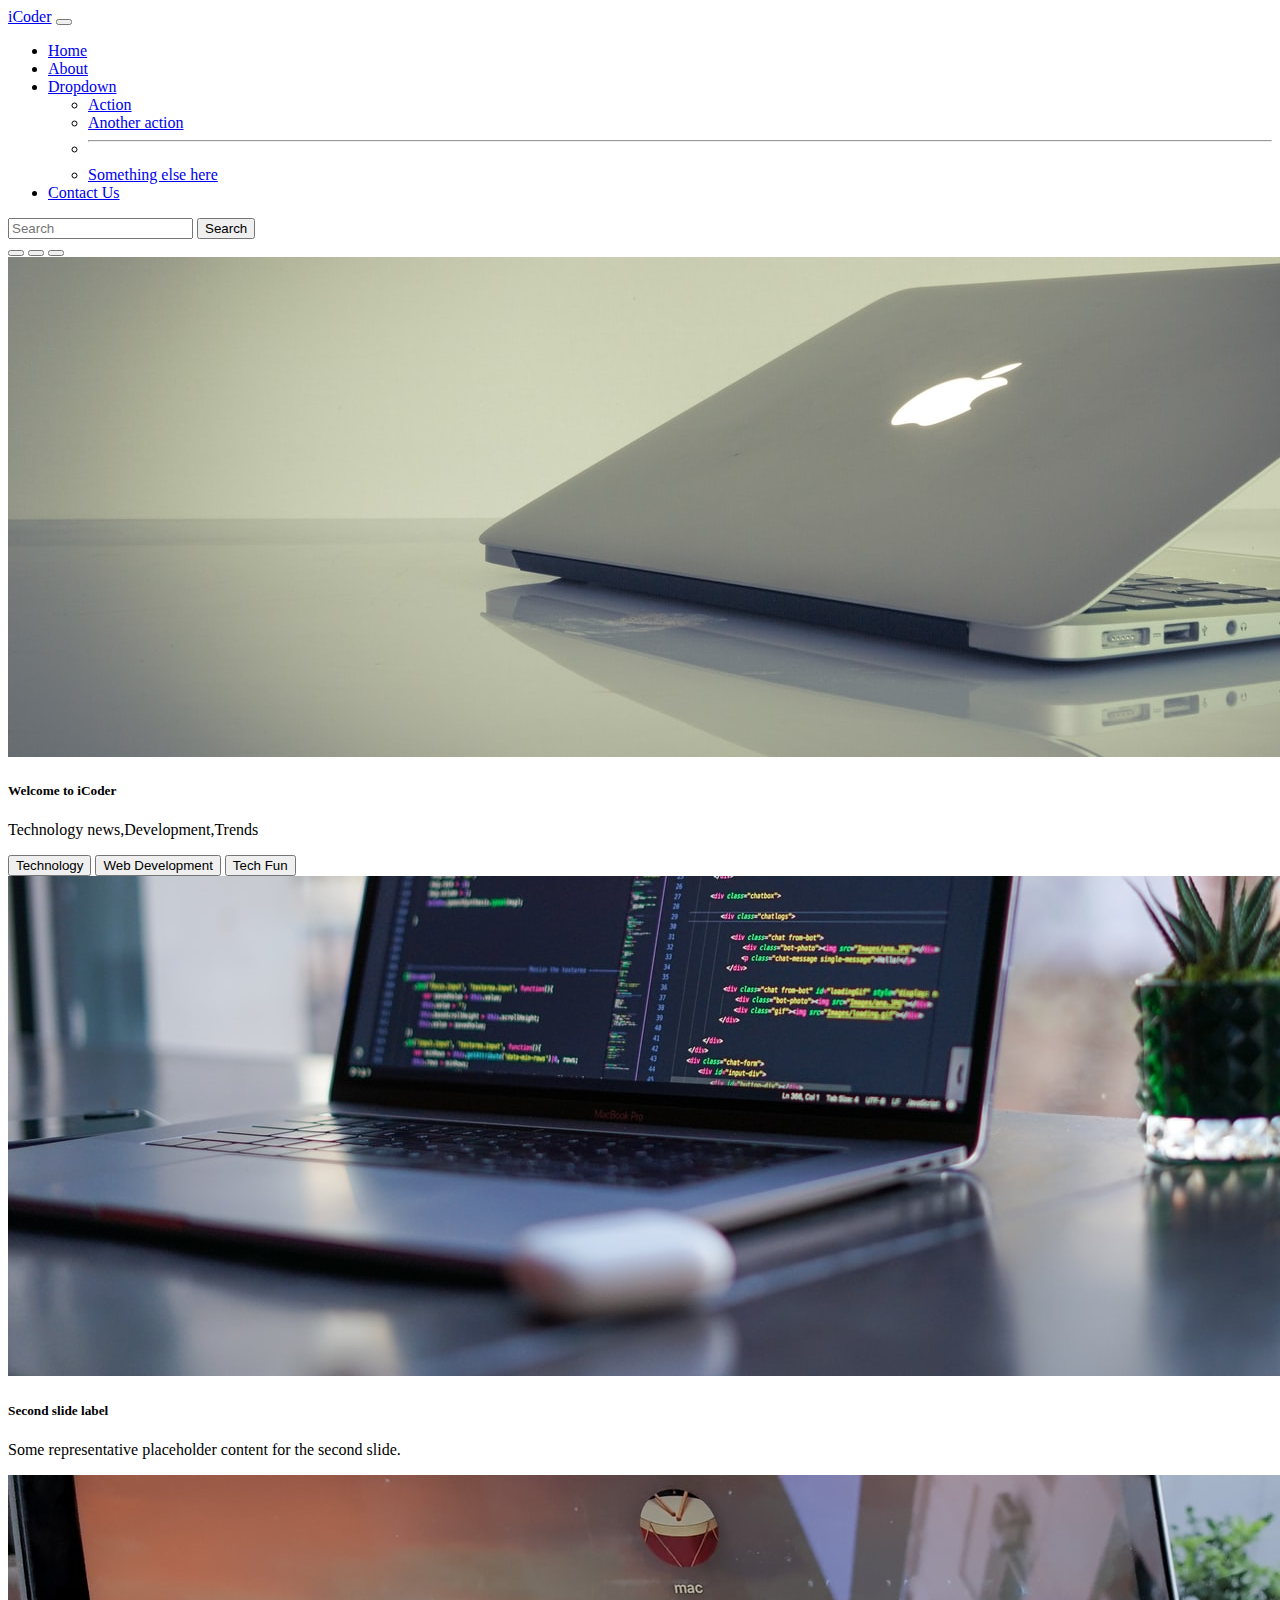
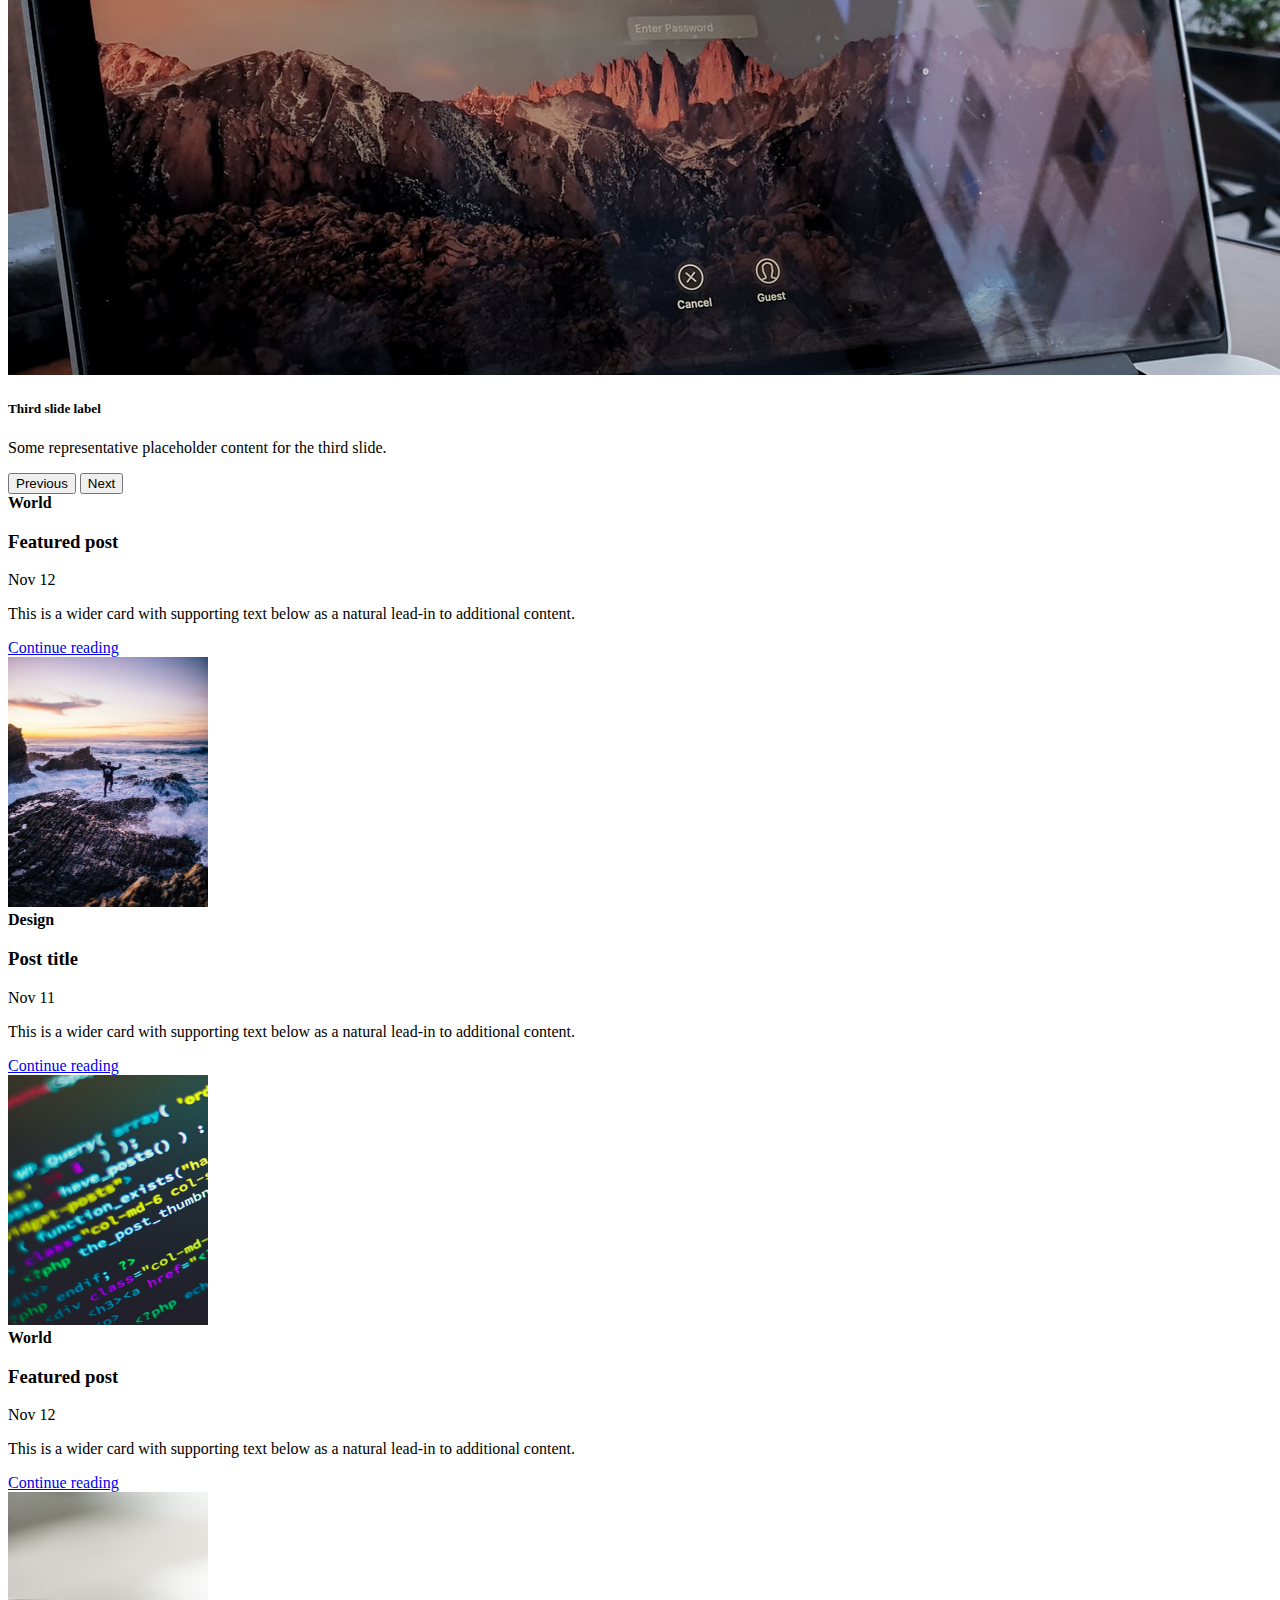
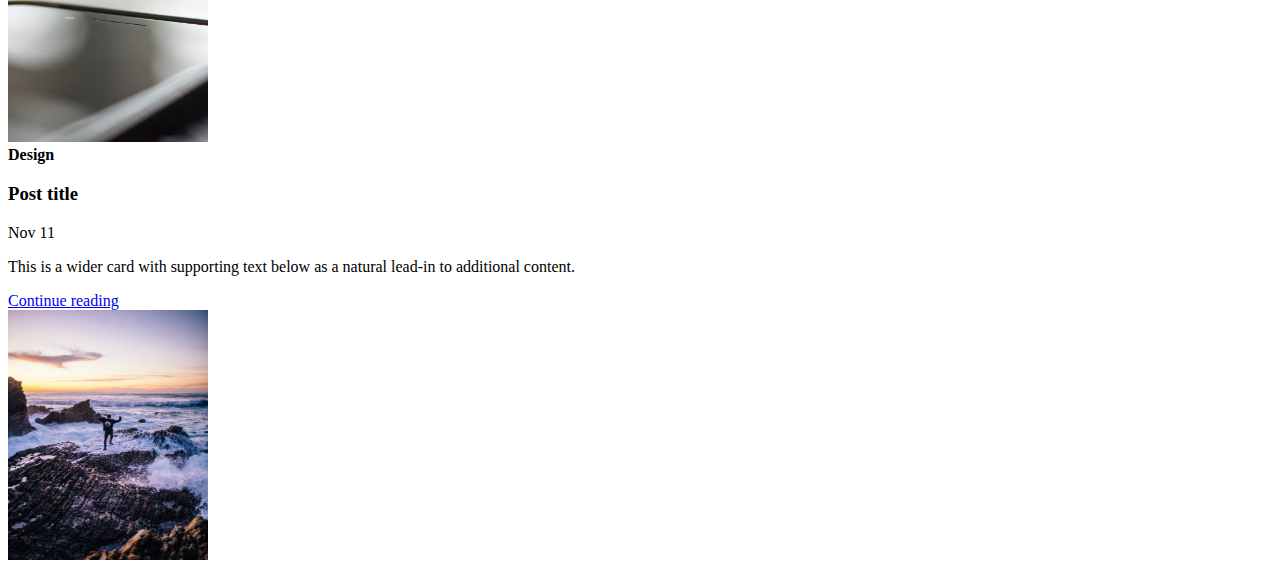
<file: index.html>
<!doctype html>
<html lang="en">

<head>
    <!-- Required meta tags -->
    <meta charset="utf-8">
    <meta name="viewport" content="width=device-width, initial-scale=1">

    <!-- Bootstrap CSS -->
    <link href="https://cdn.jsdelivr.net/npm/bootstrap@5.1.3/dist/css/bootstrap.min.css" rel="stylesheet" integrity="sha384-1BmE4kWBq78iYhFldvKuhfTAU6auU8tT94WrHftjDbrCEXSU1oBoqyl2QvZ6jIW3" crossorigin="anonymous">
    <script src="https://cdn.jsdelivr.net/npm/bootstrap@5.1.3/dist/js/bootstrap.bundle.min.js" integrity="sha384-ka7Sk0Gln4gmtz2MlQnikT1wXgYsOg+OMhuP+IlRH9sENBO0LRn5q+8nbTov4+1p" crossorigin="anonymous"></script>
    <title>iCoder - Heaven for programmers</title>
</head>

<body>
    <nav class="navbar navbar-expand-lg navbar-dark bg-dark">
        <div class="container-fluid">
            <a class="navbar-brand" href="index.html">iCoder</a>
            <button class="navbar-toggler" type="button" data-bs-toggle="collapse" data-bs-target="#navbarSupportedContent" aria-controls="navbarSupportedContent" aria-expanded="false" aria-label="Toggle navigation">
                <span class="navbar-toggler-icon"></span>
            </button>
            <div class="collapse navbar-collapse" id="navbarSupportedContent">
                <ul class="navbar-nav me-auto mb-2 mb-lg-0">
                    <li class="nav-item">
                        <a class="nav-link active" aria-current="page" href="index.html">Home</a>
                    </li>
                    <li class="nav-item">
                        <a class="nav-link" href="about.html">About</a>
                    </li>
                    <li class="nav-item dropdown">
                        <a class="nav-link dropdown-toggle" href="#" id="navbarDropdown" role="button" data-bs-toggle="dropdown" aria-expanded="false">
                            Dropdown
                        </a>
                        <ul class="dropdown-menu" aria-labelledby="navbarDropdown">
                            <li><a class="dropdown-item" href="#">Action</a></li>
                            <li><a class="dropdown-item" href="#">Another action</a></li>
                            <li>
                                <hr class="dropdown-divider">
                            </li>
                            <li><a class="dropdown-item" href="#">Something else here</a></li>
                        </ul>
                    </li>
                    <li class="nav-item">
                        <a class="nav-link" href="contact.html">Contact Us</a>
                    </li>

                </ul>
                <form class="d-flex">
                    <input class="form-control me-2" type="search" placeholder="Search" aria-label="Search">
                    <button class="btn btn-outline-success" type="submit">Search</button>
                </form>
            </div>
        </div>
    </nav>
    <div id="carouselExampleCaptions" class="carousel slide" data-bs-ride="carousel">
        <div class="carousel-indicators">
            <button type="button" data-bs-target="#carouselExampleCaptions" data-bs-slide-to="0" class="active" aria-current="true" aria-label="Slide 1"></button>
            <button type="button" data-bs-target="#carouselExampleCaptions" data-bs-slide-to="1" aria-label="Slide 2"></button>
            <button type="button" data-bs-target="#carouselExampleCaptions" data-bs-slide-to="2" aria-label="Slide 3"></button>
        </div>
        <div class="carousel-inner">
            <div class="carousel-item active">
                <img src="1.jpg" class="d-block w-100" alt="...">
                <div class="carousel-caption d-none d-md-block">
                    <h5>Welcome to iCoder</h5>
                    <p>Technology news,Development,Trends</p>
                    <button class="btn btn-danger">Technology</button>
                    <button class="btn btn-primary">Web Development</button>
                    <button class="btn btn-success">Tech Fun</button>
                </div>
            </div>
            <div class="carousel-item">
                <img src="2.jpg" class="d-block w-100" alt="...">
                <div class="carousel-caption d-none d-md-block">
                    <h5>Second slide label</h5>
                    <p>Some representative placeholder content for the second slide.</p>
                </div>
            </div>
            <div class="carousel-item">
                <img src="3.jpg" class="d-block w-100" alt="...">
                <div class="carousel-caption d-none d-md-block">
                    <h5>Third slide label</h5>
                    <p>Some representative placeholder content for the third slide.</p>
                </div>
            </div>
        </div>
        <button class="carousel-control-prev" type="button" data-bs-target="#carouselExampleCaptions" data-bs-slide="prev">
            <span class="carousel-control-prev-icon" aria-hidden="true"></span>
            <span class="visually-hidden">Previous</span>
        </button>
        <button class="carousel-control-next" type="button" data-bs-target="#carouselExampleCaptions" data-bs-slide="next">
            <span class="carousel-control-next-icon" aria-hidden="true"></span>
            <span class="visually-hidden">Next</span>
        </button>
    </div>
    <div class="container my-3">
        <div class="row mb-2">
            <div class="col-md-6">
                <div class="row g-0 border rounded overflow-hidden flex-md-row mb-4 shadow-sm h-md-250 position-relative">
                    <div class="col p-4 d-flex flex-column position-static">
                        <strong class="d-inline-block mb-2 text-primary">World</strong>
                        <h3 class="mb-0">Featured post</h3>
                        <div class="mb-1 text-muted">Nov 12</div>
                        <p class="card-text mb-auto">This is a wider card with supporting text below as a natural lead-in to additional content.</p>
                        <a href="#" class="stretched-link">Continue reading</a>
                    </div>
                    <div class="col-auto d-none d-lg-block">
                        <img class="bd-placeholder-img" width="200" height="250" src="thumb1.jpg" alt="">

                    </div>
                </div>
            </div>
            <div class="col-md-6">
                <div class="row g-0 border rounded overflow-hidden flex-md-row mb-4 shadow-sm h-md-250 position-relative">
                    <div class="col p-4 d-flex flex-column position-static">
                        <strong class="d-inline-block mb-2 text-success">Design</strong>
                        <h3 class="mb-0">Post title</h3>
                        <div class="mb-1 text-muted">Nov 11</div>
                        <p class="mb-auto">This is a wider card with supporting text below as a natural lead-in to additional content.
                        </p>
                        <a href="#" class="stretched-link">Continue reading</a>
                    </div>
                    <div class="col-auto d-none d-lg-block">
                        <img class="bd-placeholder-img" width="200" height="250" src="thumb2.jpg" alt="">

                    </div>
                </div>
            </div>
        </div>
        <div class="row mb-2">
            <div class="col-md-6">
                <div class="row g-0 border rounded overflow-hidden flex-md-row mb-4 shadow-sm h-md-250 position-relative">
                    <div class="col p-4 d-flex flex-column position-static">
                        <strong class="d-inline-block mb-2 text-primary">World</strong>
                        <h3 class="mb-0">Featured post</h3>
                        <div class="mb-1 text-muted">Nov 12</div>
                        <p class="card-text mb-auto">This is a wider card with supporting text below as a natural lead-in to additional content.</p>
                        <a href="#" class="stretched-link">Continue reading</a>
                    </div>
                    <div class="col-auto d-none d-lg-block">
                        <img class="bd-placeholder-img" width="200" height="250" src="thumb3.jpg" alt="">

                    </div>
                </div>
            </div>
            <div class="col-md-6">
                <div class="row g-0 border rounded overflow-hidden flex-md-row mb-4 shadow-sm h-md-250 position-relative">
                    <div class="col p-4 d-flex flex-column position-static">
                        <strong class="d-inline-block mb-2 text-success">Design</strong>
                        <h3 class="mb-0">Post title</h3>
                        <div class="mb-1 text-muted">Nov 11</div>
                        <p class="mb-auto">This is a wider card with supporting text below as a natural lead-in to additional content.
                        </p>
                        <a href="#" class="stretched-link">Continue reading</a>
                    </div>
                    <div class="col-auto d-none d-lg-block">
                        <img class="bd-placeholder-img" width="200" height="250" src="thumb1.jpg" alt="">

                    </div>
                </div>
            </div>
        </div>
    </div>
</body>

</html>
</file>
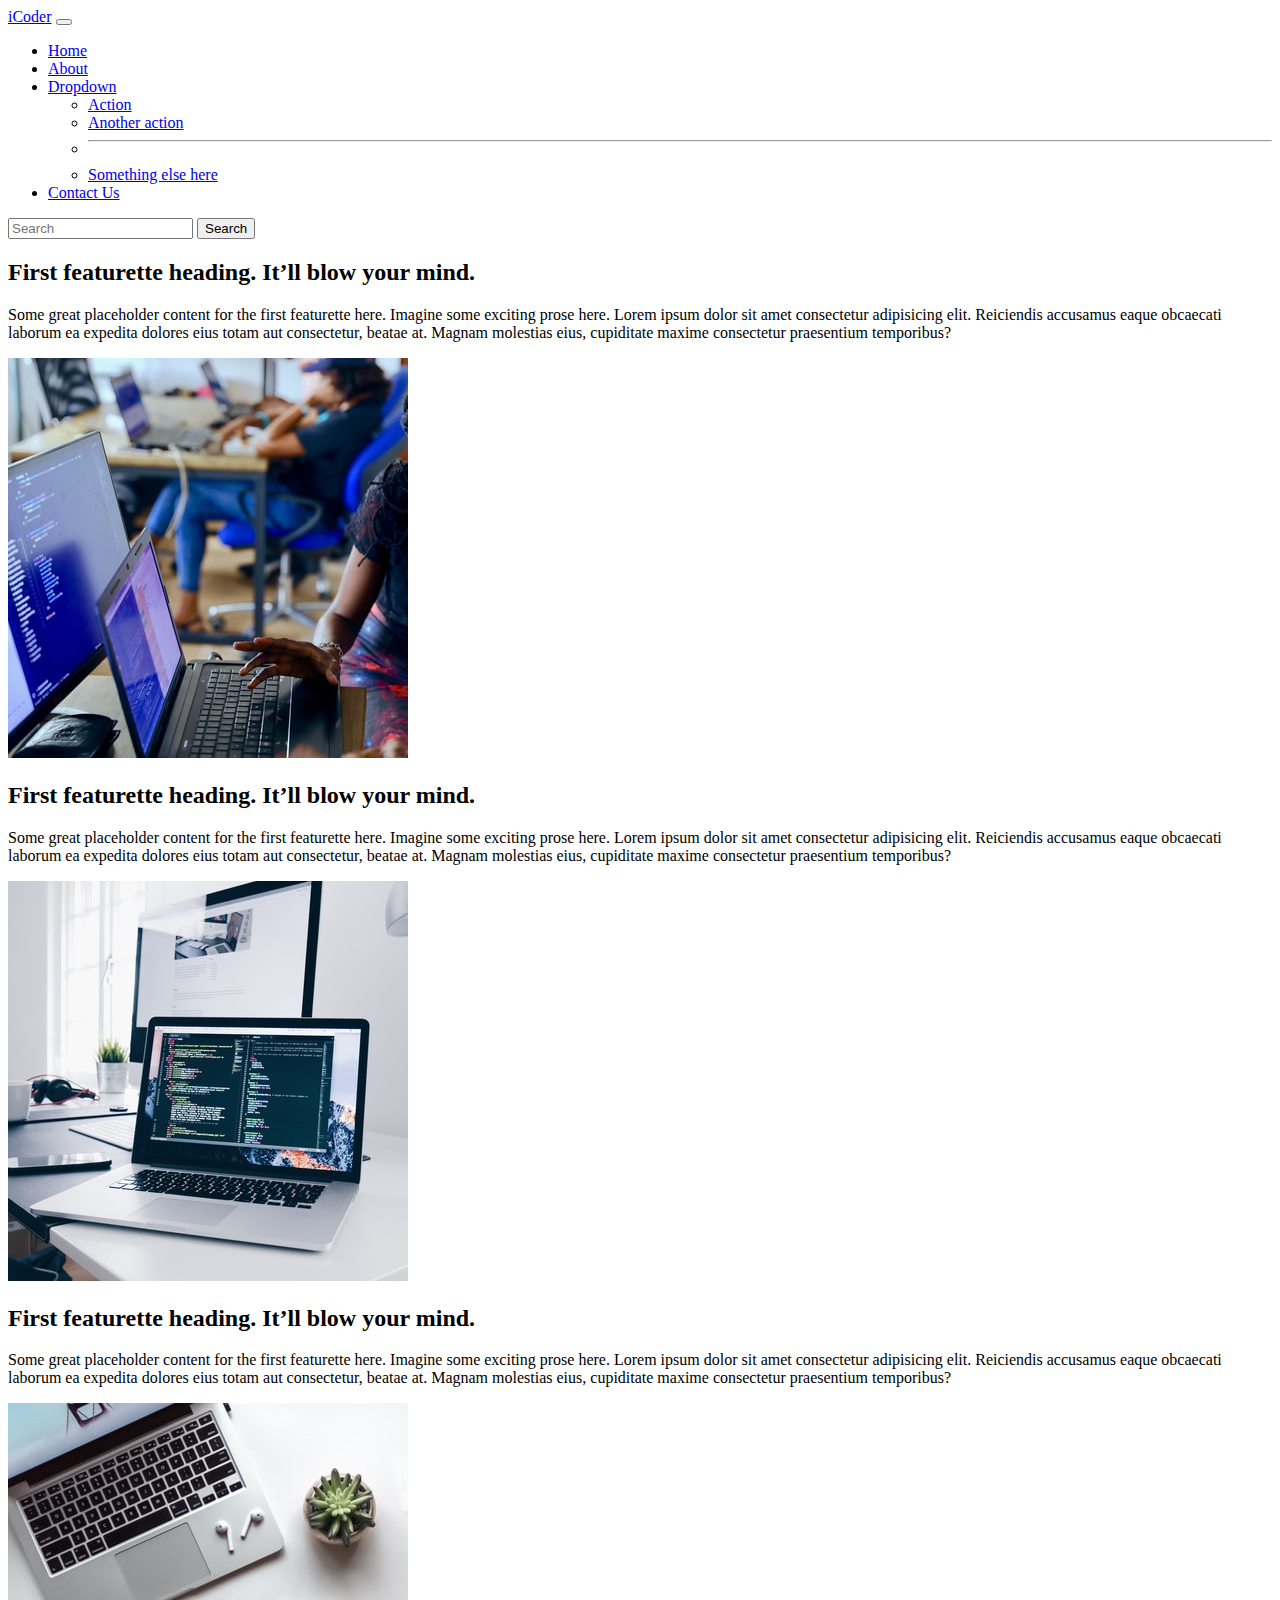
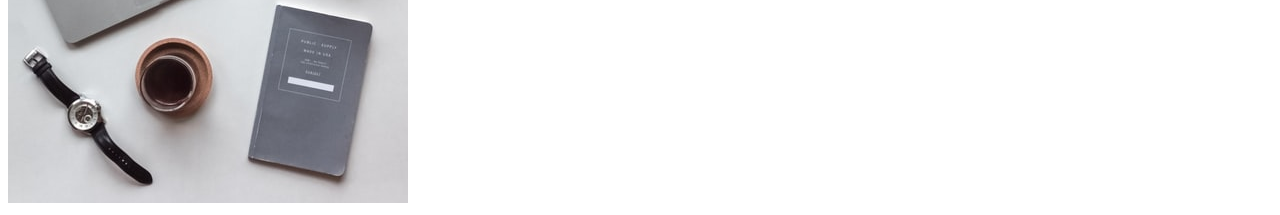
<file: about.html>
<!doctype html>
<html lang="en">

<head>
    <!-- Required meta tags -->
    <meta charset="utf-8">
    <meta name="viewport" content="width=device-width, initial-scale=1">

    <!-- Bootstrap CSS -->
    <link href="https://cdn.jsdelivr.net/npm/bootstrap@5.1.3/dist/css/bootstrap.min.css" rel="stylesheet" integrity="sha384-1BmE4kWBq78iYhFldvKuhfTAU6auU8tT94WrHftjDbrCEXSU1oBoqyl2QvZ6jIW3" crossorigin="anonymous">
    <script src="https://cdn.jsdelivr.net/npm/bootstrap@5.1.3/dist/js/bootstrap.bundle.min.js" integrity="sha384-ka7Sk0Gln4gmtz2MlQnikT1wXgYsOg+OMhuP+IlRH9sENBO0LRn5q+8nbTov4+1p" crossorigin="anonymous"></script>
    <title>iCoder - Heaven for programmers</title>
</head>

<body>
    <nav class="navbar navbar-expand-lg navbar-dark bg-dark">
        <div class="container-fluid">
            <a class="navbar-brand" href="index.html">iCoder</a>
            <button class="navbar-toggler" type="button" data-bs-toggle="collapse" data-bs-target="#navbarSupportedContent" aria-controls="navbarSupportedContent" aria-expanded="false" aria-label="Toggle navigation">
                <span class="navbar-toggler-icon"></span>
            </button>
            <div class="collapse navbar-collapse" id="navbarSupportedContent">
                <ul class="navbar-nav me-auto mb-2 mb-lg-0">
                    <li class="nav-item">
                        <a class="nav-link active" aria-current="page" href="index.html">Home</a>
                    </li>
                    <li class="nav-item">
                        <a class="nav-link" href="./about.html">About</a>
                    </li>
                    <li class="nav-item dropdown">
                        <a class="nav-link dropdown-toggle" href="#" id="navbarDropdown" role="button" data-bs-toggle="dropdown" aria-expanded="false">
                            Dropdown
                        </a>
                        <ul class="dropdown-menu" aria-labelledby="navbarDropdown">
                            <li><a class="dropdown-item" href="#">Action</a></li>
                            <li><a class="dropdown-item" href="#">Another action</a></li>
                            <li>
                                <hr class="dropdown-divider">
                            </li>
                            <li><a class="dropdown-item" href="#">Something else here</a></li>
                        </ul>
                    </li>
                    <li class="nav-item">
                        <a class="nav-link" href="./contact.html">Contact Us</a>
                    </li>
                </ul>
                <form class="d-flex">
                    <input class="form-control me-2" type="search" placeholder="Search" aria-label="Search">
                    <button class="btn btn-outline-success" type="submit">Search</button>
                </form>
            </div>
        </div>
    </nav>
    <div class="container my-4">
        <div class="row featurette d-flex justify-content-center align-items-center">
            <div class="col-md-7">
                <h2 class="featurette-heading">First featurette heading. <span class="text-muted">It’ll blow your
                        mind.</span>
                </h2>
                <p class="lead">Some great placeholder content for the first featurette here. Imagine some exciting prose here. Lorem ipsum dolor sit amet consectetur adipisicing elit. Reiciendis accusamus eaque obcaecati laborum ea expedita dolores eius totam aut consectetur,
                    beatae at. Magnam molestias eius, cupiditate maxime consectetur praesentium temporibus?
                </p>
            </div>
            <div class="col-md-5">
                <img src="about-1.jpg" alt="">

            </div>
        </div>

        <div class="row featurette d-flex justify-content-center align-items-center">
            <div class="col-md-7 order-md-2">
                <h2 class="featurette-heading">First featurette heading. <span class="text-muted">It’ll blow your
                        mind.</span>
                </h2>
                <p class="lead">Some great placeholder content for the first featurette here. Imagine some exciting prose here. Lorem ipsum dolor sit amet consectetur adipisicing elit. Reiciendis accusamus eaque obcaecati laborum ea expedita dolores eius totam aut consectetur,
                    beatae at. Magnam molestias eius, cupiditate maxime consectetur praesentium temporibus?
                </p>
            </div>
            <div class="col-md-5 order-md-1">
                <img src="about-2.jpg" alt="">

            </div>
        </div>

        <div class="row featurette d-flex justify-content-center align-items-center">
            <div class="col-md-7">
                <h2 class="featurette-heading">First featurette heading. <span class="text-muted">It’ll blow your
                        mind.</span>
                </h2>
                <p class="lead">Some great placeholder content for the first featurette here. Imagine some exciting prose here. Lorem ipsum dolor sit amet consectetur adipisicing elit. Reiciendis accusamus eaque obcaecati laborum ea expedita dolores eius totam aut consectetur,
                    beatae at. Magnam molestias eius, cupiditate maxime consectetur praesentium temporibus?
                </p>
            </div>
            <div class="col-md-5">
                <img src="about-3.jpg" alt="">

            </div>
        </div>
    </div>

</body>

</html>
</file>
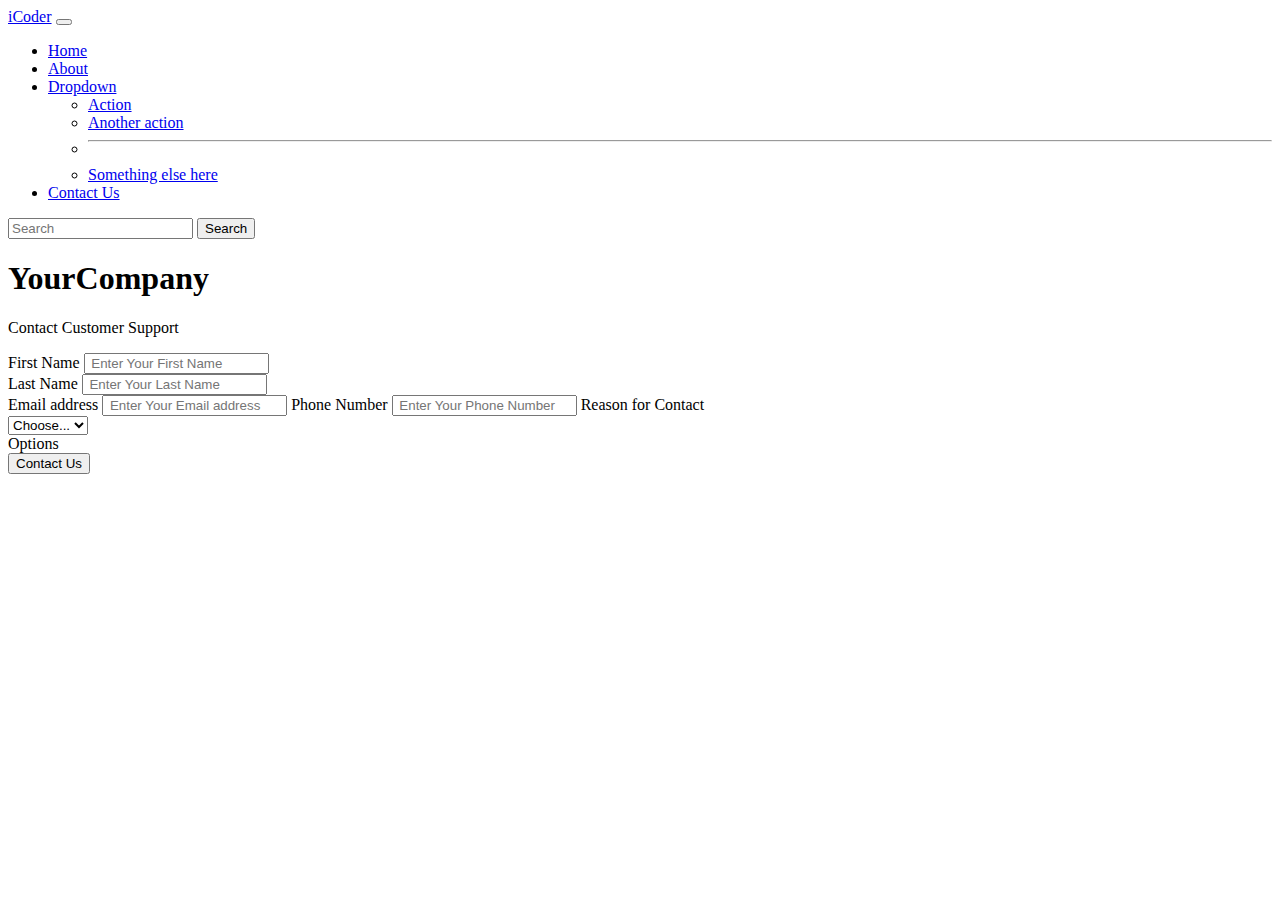
<file: contact.html>
<!doctype html>
<html lang="en">

<head>
    <!-- Required meta tags -->
    <meta charset="utf-8">
    <meta name="viewport" content="width=device-width, initial-scale=1">

    <!-- Bootstrap CSS -->
    <link href="https://cdn.jsdelivr.net/npm/bootstrap@5.1.3/dist/css/bootstrap.min.css" rel="stylesheet" integrity="sha384-1BmE4kWBq78iYhFldvKuhfTAU6auU8tT94WrHftjDbrCEXSU1oBoqyl2QvZ6jIW3" crossorigin="anonymous">
    <script src="https://cdn.jsdelivr.net/npm/bootstrap@5.1.3/dist/js/bootstrap.bundle.min.js" integrity="sha384-ka7Sk0Gln4gmtz2MlQnikT1wXgYsOg+OMhuP+IlRH9sENBO0LRn5q+8nbTov4+1p" crossorigin="anonymous"></script>
    <title>iCoder-Heaven for programmers</title>
</head>

<body>
    <nav class="navbar navbar-expand-lg navbar-dark bg-dark">
        <div class="container-fluid">
            <a class="navbar-brand" href="index.html">iCoder</a>
            <button class="navbar-toggler" type="button" data-bs-toggle="collapse" data-bs-target="#navbarSupportedContent" aria-controls="navbarSupportedContent" aria-expanded="false" aria-label="Toggle navigation">
                <span class="navbar-toggler-icon"></span>
            </button>
            <div class="collapse navbar-collapse" id="navbarSupportedContent">
                <ul class="navbar-nav me-auto mb-2 mb-lg-0">
                    <li class="nav-item">
                        <a class="nav-link active" aria-current="page" href="index.html">Home</a>
                    </li>
                    <li class="nav-item">
                        <a class="nav-link" href="./about.html">About</a>
                    </li>
                    <li class="nav-item dropdown">
                        <a class="nav-link dropdown-toggle" href="#" id="navbarDropdown" role="button" data-bs-toggle="dropdown" aria-expanded="false">
                            Dropdown
                        </a>
                        <ul class="dropdown-menu" aria-labelledby="navbarDropdown">
                            <li><a class="dropdown-item" href="#">Action</a></li>
                            <li><a class="dropdown-item" href="#">Another action</a></li>
                            <li>
                                <hr class="dropdown-divider">
                            </li>
                            <li><a class="dropdown-item" href="#">Something else here</a></li>
                        </ul>
                    </li>
                    <li class="nav-item">
                        <a class="nav-link" href="contact.html">Contact Us</a>
                    </li>

                </ul>
                <form class="d-flex">
                    <input class="form-control me-2" type="search" placeholder="Search" aria-label="Search">
                    <button class="btn btn-outline-success" type="submit">Search</button>
                </form>
            </div>
        </div>
    </nav>
    <div class="heading1 d-flex justify-content-center align-content-center my-4">
        <h1 class="text-success">YourCompany</h1>
    </div>
    <div class="heading2 d-flex justify-content-center align-items-center my-4 bg-success text-black p-2 mx-xl-5 mx-md-5" style="--bs-bg-opacity: .1;">
        <p class="text-center">Contact Customer Support</p>
    </div>
    <div class="container bg-primary rounded-3 shadow-lg p-3 mb-3 bg-white rounded" style="--bs-bg-opacity: .1;">
        <form class="py-4 mx-xl-5">
            <div class="row">
                <div class="col">
                    <label for="exampleInputEmail1" class="form-label">First Name</label>
                    <input type="email" class="form-control" id="exampleInputEmail1" aria-describedby="emailHelp" placeholder=" Enter Your First Name">
                </div>
                <div class="col">
                    <label for="exampleInputEmail1" class="form-label">Last Name</label>
                    <input type="email" class="form-control" id="exampleInputEmail1" aria-describedby="emailHelp" placeholder=" Enter Your Last Name">
                </div>
            </div>
            <label for="exampleInputEmail1" class="form-label my-2">Email address</label>
            <input type="email" class="form-control" id="exampleInputEmail1" aria-describedby="emailHelp" placeholder=" Enter Your Email address">

            <label for="exampleInputEmail1" class="form-label my-2">Phone Number</label>
            <input type="email" class="form-control" id="exampleInputEmail1" aria-describedby="emailHelp" placeholder=" Enter Your Phone Number">

            <label for="exampleInputEmail1" class="form-label my-2">Reason for Contact</label>
            <div class="input-group mb-3">
                <select class="custom-select w-75" id="inputGroupSelect02">
                    <option selected>Choose...</option>
                    <option value="1">One</option>
                    <option value="2">Two</option>
                    <option value="3">Three</option>
                </select>
                <div class="input-group-append">
                    <label class="input-group-text" for="inputGroupSelect02">Options</label>
                </div>
            </div>
            <div class="btn d-flex justify-content-center align-items-center p-2 my-4">
                <button type="button" class="btn btn-success">Contact Us</button>
            </div>


        </form>
    </div>

</body>

</html>
</file>
